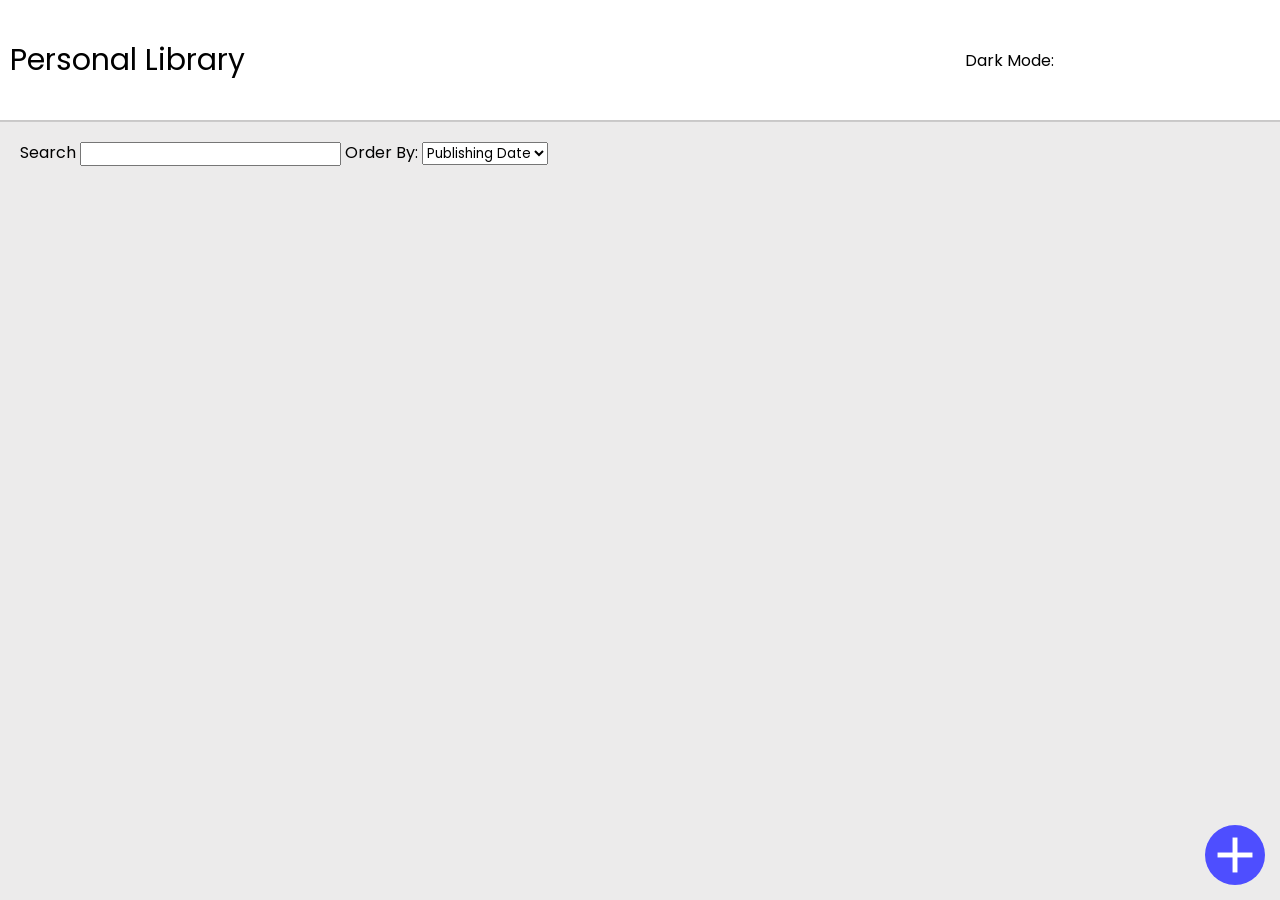
<file: index.html>
<!DOCTYPE html>
<html lang="en">
<head>
    <script src="index.js" defer></script>
    <link rel="stylesheet" href="https://fonts.googleapis.com/icon?family=Material+Icons">
    <meta charset="UTF-8">
    <meta name="viewport" content="width=device-width, initial-scale=1.0">
    <title>Personal Library</title>
    <link rel="stylesheet" href="style.css">
</head>
<body>
    <div id="overlay"></div>
    <div class="addbooks">
        <p>Add new book</p>
        <input type="text" placeholder="Title" id="input_title">
        <input type="text" placeholder="Author" id="input_author">
        <input type="text" placeholder="Pages" id="input_pages">
        <br>
        <div class="read">
            <span>Have you read it?</span><input type="checkbox" name="" id="input_read">

        </div>
        <div class="submit" id="input_submit">Submit</div>

    </div>
    <div class="nav">
        <p>Personal Library</p>

        <div class="darkmode">
            <span>Dark Mode: </span>
            <i class="material-icons">dark_mode</i>

        </div>
    </div>
    <div class="search">
        <span>Search</span>
        <input type="text">
        <span>Order By:</span>
        <select name="" id="">
            <option value="Index">Publishing Date</option>
            <option value="Index">Insertion Date</option>
            <option value="Index">Read Date</option>

        </select>
    </div>
    <div class="container">
<!--
    CARD EXAMPLE
        <div class="card">
            <p>Title</p>
            <p>Author</p>
            <p>300 pages</p>

            <div class="read">Not read</div>
            <div class="delete">Delete</div>

        </div>
-->
    </div>
    <div class="add">
        <i class="material-icons add">add</i>
    </div>


</body>
</html>
</file>
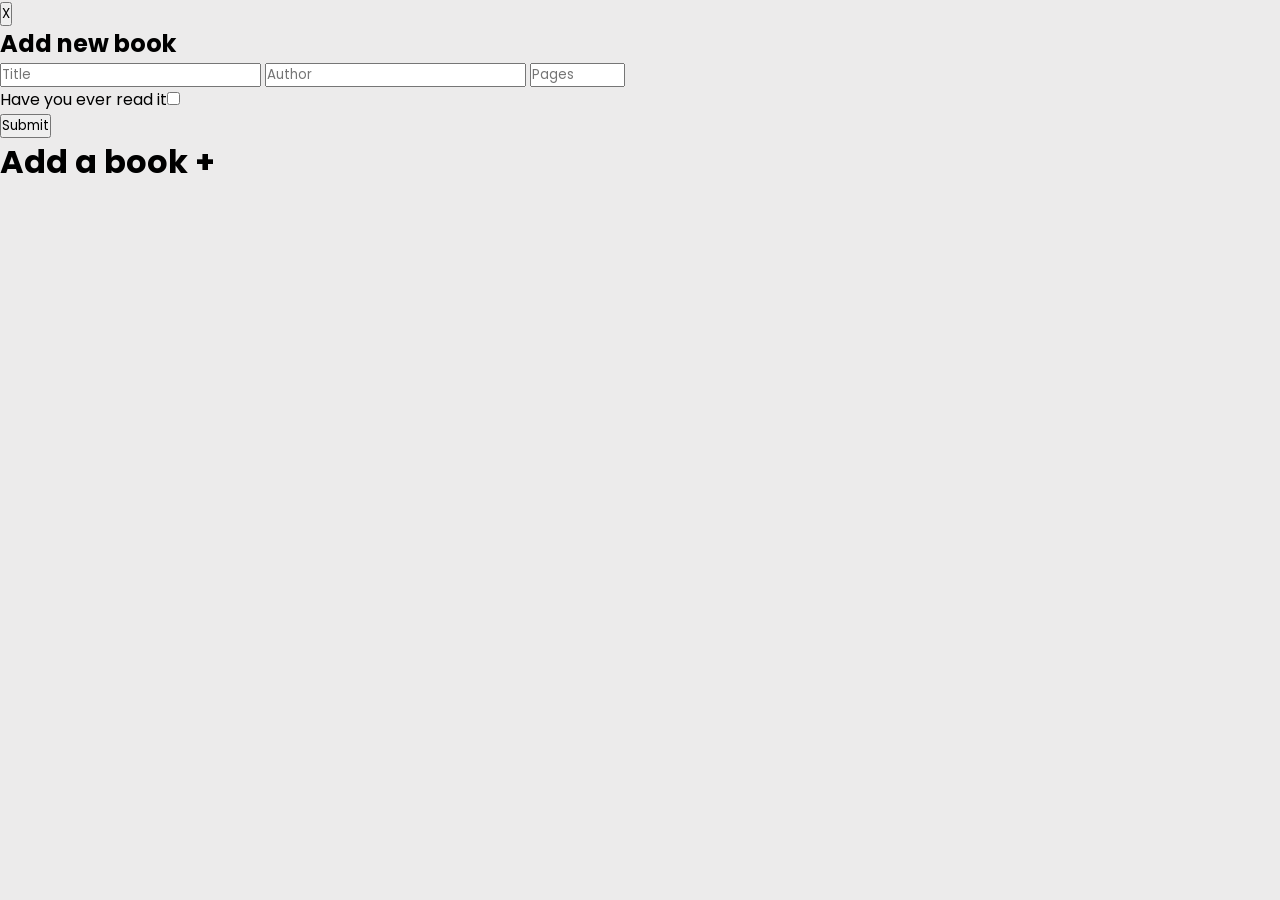
<file: oldindex.html>
<!DOCTYPE html>
<html lang="en">
<head>
    <meta charset="UTF-8">
    <meta http-equiv="X-UA-Compatible" content="IE=edge">
    <meta name="viewport" content="width=device-width, initial-scale=1.0">
    <title>Document</title>
    <script src="index.js" defer></script>
    <link rel="stylesheet" href="style.css">
</head>
<body>
    <div class="addbooksform">
        <button class="x">X</button>
        <h2>Add new book</h2>
        <form action="" method="post">
            <input type="text" placeholder="Title" id="input_title" maxlength="22" minlength="5" required>
            <input type="text" placeholder="Author" id="input_author" maxlength="22" minlength="5" required>
            <input type="number" placeholder="Pages" id="input_pages" min="40" max="3000" required> <br>
            <span>Have you ever read it</span><input type="checkbox" name="" id="input_read" > <br>
            <button id="input_submit" >Submit</button>
        </form>
    </div>
    <h1>Add a book +</h1>
    <div class="container">

        

    </div>
</body>
</html>
</file>
<file: style.css>
@import url('https://fonts.googleapis.com/css2?family=Poppins&display=swap');

*{
    margin: 0;
    padding: 0;
    font-family: Poppins;
}
body{
    background-color: rgb(236, 235, 235);
}
.nav{
    height: 100px;
    background-color: white;
    display: flex;
    justify-content: space-between;
    align-items: center;
    box-shadow: rgba(0, 0, 0, 0.15) 0px 1.95px 0px;
    padding: 10px;
}
.nav>p{
    font-size: 30px;
}
.search{
    margin: 20px;
}
.darkmode{
    display: flex;
    justify-content: center;
    align-items: center;
    cursor: pointer;
}
.container{
    padding: 30px;
    display: flex;
    flex-wrap: wrap;
    gap: 20px;
}
.card{
    width: 250px;
    height: 270px;
    background-color: white;
    border-radius: 10px;
    font-size: 20px;
    display: flex;
    flex-direction: column;
    align-items: center;
    justify-content: center;
    padding: 10px;
    gap: 15px;
}
.card>div{
    box-sizing: border-box;
    background-color: rgb(255, 98, 98);
    width: 100%;
    color: white;
    border-radius: 5px;
    display: flex;
    justify-content: center;
    align-items: center;
    cursor: pointer;
}
.card>.delete{
    background-color: rgb(236, 235, 235);
    color: black;
}
.card>.read{
    background-color: rgb(76, 252, 123);
    color: white;
}
.card>.notread{
    background-color: rgb(252, 176, 76);
    color: white;
}
.add{
    background-color: rgb(78, 78, 255);
    color: white;
    border-radius: 50%;
    font-size: 60px;
    position: fixed;
    right: 15px;
    bottom: 15px;
    cursor: pointer;
}
#overlay {
    position: fixed; /* Sit on top of the page content */
    display: none; /* Hidden by default */
    width: 100%; /* Full width (cover the whole page) */
    height: 100%; /* Full height (cover the whole page) */
    top: 0;
    left: 0;
    right: 0;
    bottom: 0;
    background-color: rgba(0,0,0,0.3); /* Black background with opacity */
}
.addbooks{
    padding: 20px 0px;
    z-index: 99;
    position: fixed;
    width: 300px; /* Full width (cover the whole page) */
    height: 350px; /* Full height (cover the whole page) */
    background-color: rgb(236, 235, 235);
    top: 50%;
    left: 50%;
    font-size: 20px;
    margin-top: -175px;
    margin-left: -150px;
    display: none;
    align-items: center;
    justify-content: space-between;
    flex-direction: column;
    border-radius: 10px;
}
.addbooks>input{
    box-sizing: border-box;
    width: 80%;
    height: 40px;
    padding: 0 10px;

}
.addbooks>.submit{
    box-sizing: border-box;
    width: 80%;
    height: 40px;
    background-color: rgb(78, 78, 255);
    display: flex;
    align-items: center;
    justify-content: center;
    border-radius: 5px;
    font-weight: 700;
    color: white;
}
.addbooks>.read{
    display: flex;
    gap: 10px;
}
</file>
